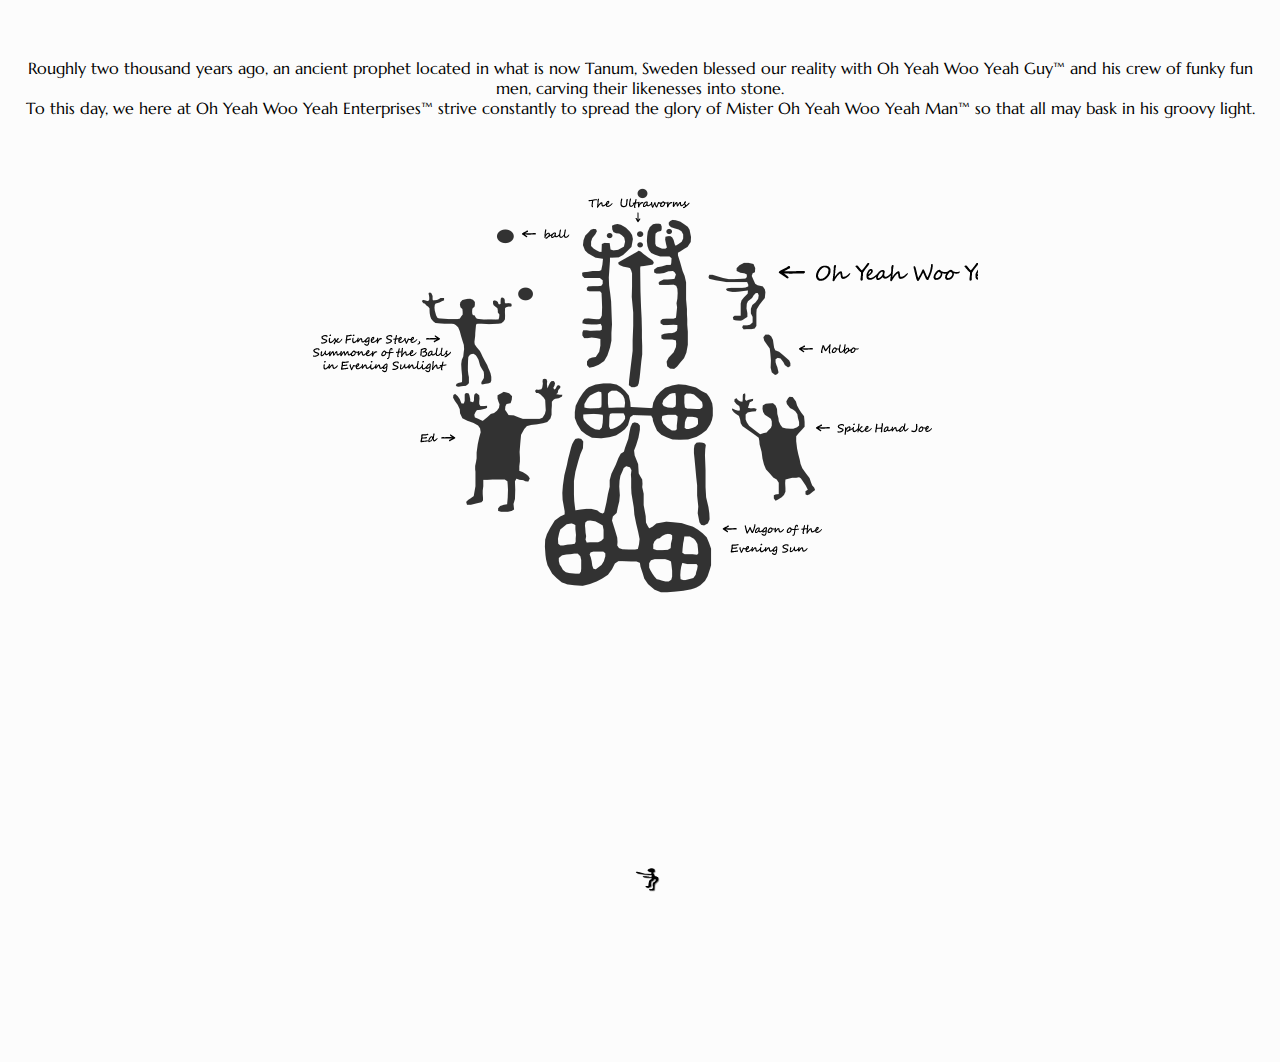
<file: about.html>
<!DOCTYPE html>
<html>
    <head>
        <title>forbidden knowledge</title>
        <link rel="stylesheet" href="style.css">
        <link rel="shortcut icon" type="image/x-icon" href="favicon.ico">
        <link href="https://fonts.googleapis.com/css?family=Marcellus|Marcellus+SC&display=swap" rel="stylesheet">
    </head>
    <body>
        <div class=dance style="text-align: center;">
            <p>Roughly two thousand years ago, an ancient prophet located in what is now Tanum, Sweden blessed our reality with Oh Yeah Woo Yeah Guy&trade; and his crew of funky fun men, carving their likenesses into stone.<br>To this day, we here at Oh Yeah Woo Yeah Enterprises&trade; strive constantly to spread the glory of Mister Oh Yeah Woo Yeah Man&trade; so that all may bask in his groovy light.</p>
        </div>
        <div style="text-align: center;">
            <img src="petroglyph.png">
        </div>
        <p><br><br><br><br><br></p>
        <div class="dance">
            <div class="gmap_canvas">
                <iframe width="640" height="360" id="gmap_canvas" src="https://maps.google.com/maps?q=C925%2BXM%20Soten%C3%A4s%20S%2C%20Sweden&t=&z=13&ie=UTF8&iwloc=&output=embed" frameborder="0" scrolling="no" marginheight="0" marginwidth="0"></iframe>
            </div>
            <style>.mapouter{position:relative;text-align:right;height:360px;width:640px;}.gmap_canvas {overflow:hidden;background:none!important;height:360px;width:640px;}</style>
        </div>
        <p><br><br><br><br><br><br><br></p>
    </body>
    <div class=footer>
        <a href="\"><img src="ohyeahwooyeah.png" style="width: 24px; height: 24px;"></a>
        <!--<br>
        <a href="#"><img src="catsnail.png" style="width: 20px; height: 20px;"></a>-->
    </div>
</file>
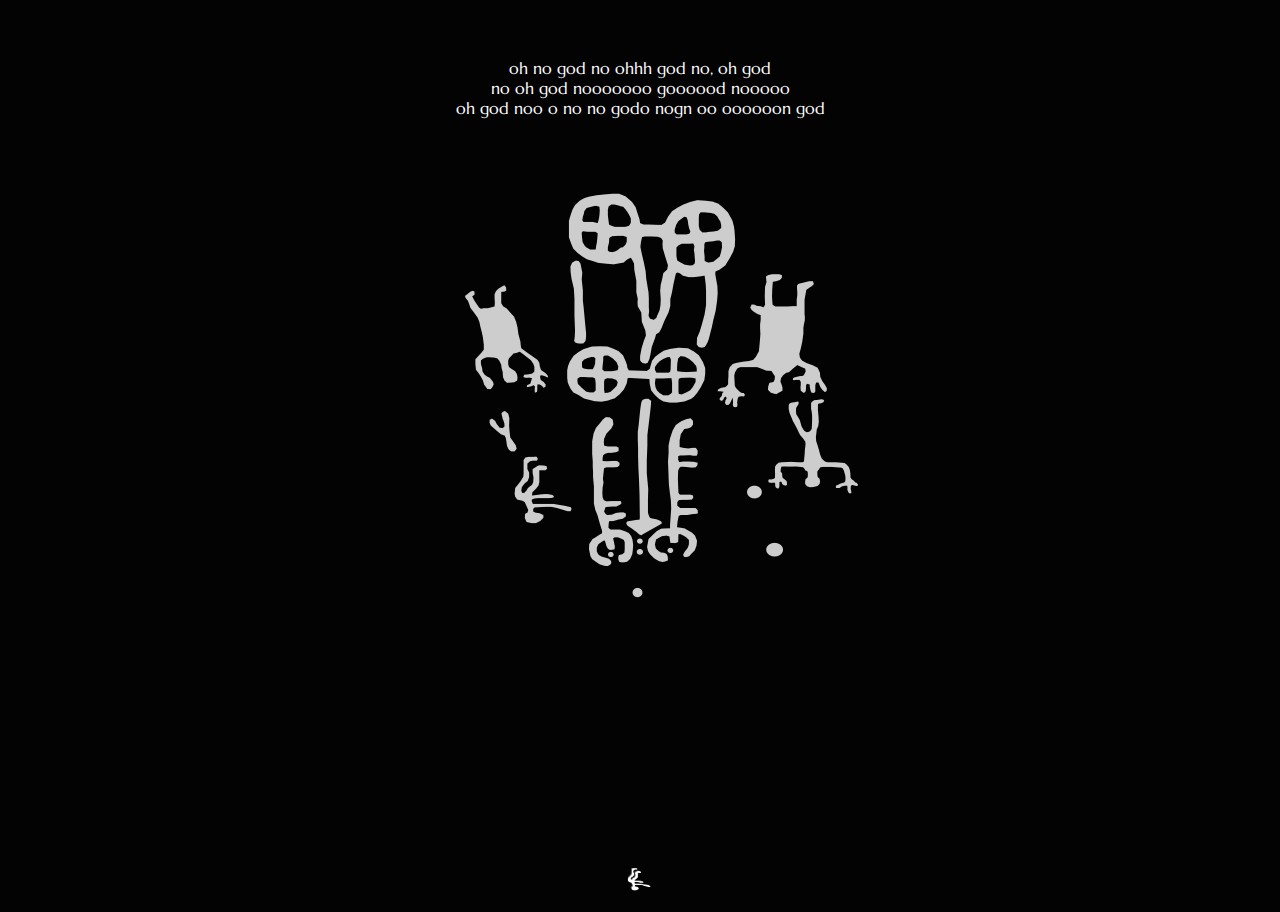
<file: help.html>
<!DOCTYPE html>
<html>
    <head>
        <title>sanctioned secrets</title>
        <link rel="stylesheet" href="ohnogodno.css">
        <link rel="shortcut icon" type="image/x-icon" href="ohnogodno.ico">
        <link href="https://fonts.googleapis.com/css?family=Marcellus|Marcellus+SC&display=swap" rel="stylesheet">
    </head>
    <body>
        <div class=dance>
            <p>oh no god no ohhh god no, oh god<br>no oh god nooooooo goooood nooooo<br>oh god noo o no no godo nogn oo oooooon god</p>
        </div>
        <div style="text-align: center;">
            <img src="ohnogodno-petroglyph.png">
        </div>
        <p><br><br><br><br><br></p>
        <div class="dance">
            <!-- <div class="gmap_canvas">
                <iframe width="640" height="360" id="gmap_canvas" src="https://maps.google.com/maps?q=C925%2BXM%20Soten%C3%A4s%20S%2C%20Sweden&t=&z=13&ie=UTF8&iwloc=&output=embed" frameborder="0" scrolling="no" marginheight="0" marginwidth="0"></iframe>
            </div>
            <style>.mapouter{position:relative;text-align:right;height:360px;width:640px;}.gmap_canvas {overflow:hidden;background:none!important;height:360px;width:640px;}</style>
        </div> -->
        <p><br><br><br><br><br><br><br></p>
    </body>
    <div class=footer>
        <a href="ohnogodno.html"><img src="ohnogodno.png" style="width: 24px; height: 24px;"></a>
    </div>
</file>
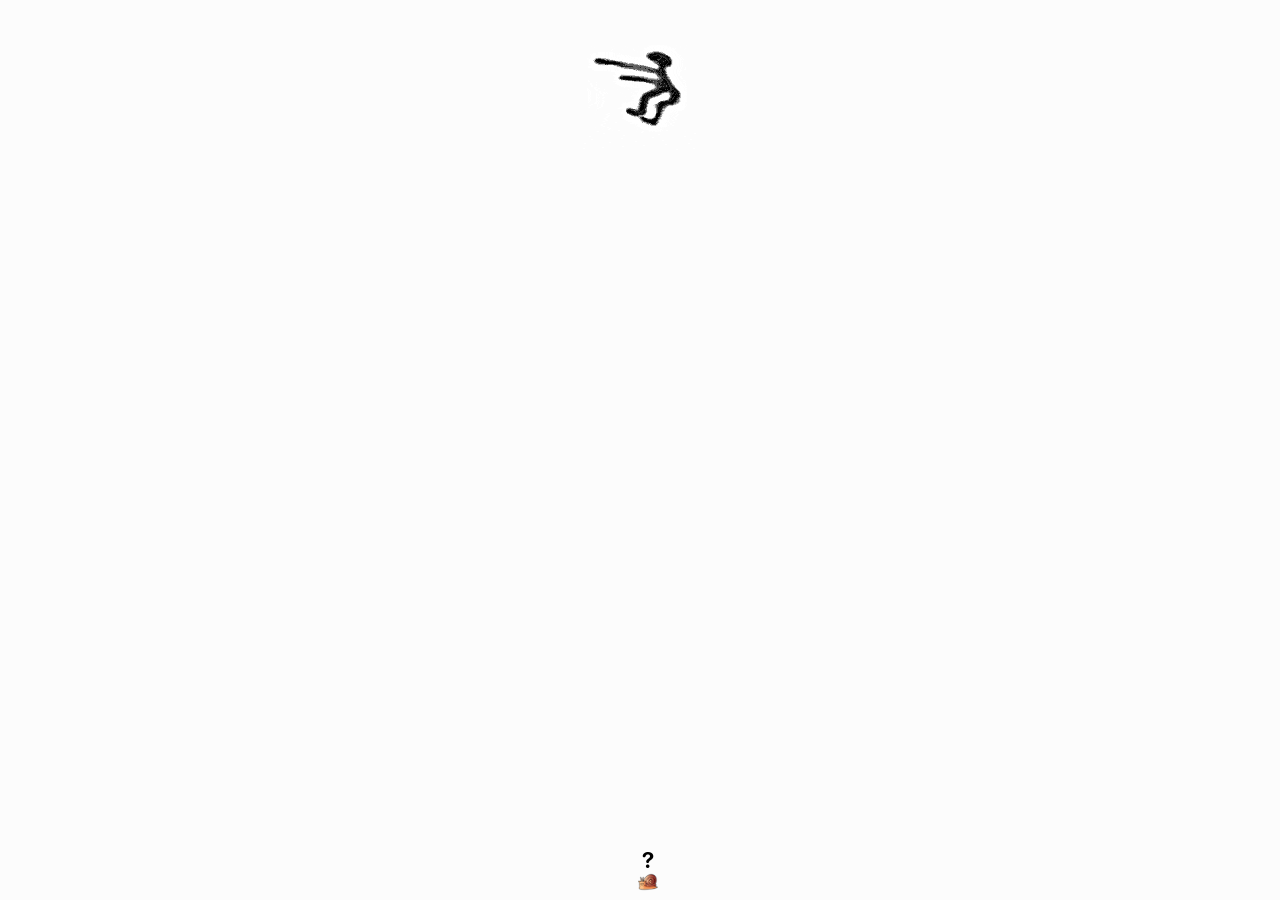
<file: index-old.html>
<!DOCTYPE html>
<html>
    <!-- OH YEAH WOO YEAH 
OⵀⴲⵀOⵀⴲⵀOⵀⴲⵀOⵀⴲⵀOⵀⴲⵀOⵀⴲⵀOⵀⴲⵀOⵀⴲⵀOⵀⴲⵀOⵀⴲⵀOⵀⴲⵀOⵀⴲⵀOⵀⴲⵀOⵀⴲⵀOⵀⴲⵀOⵀⴲⵀOⵀⴲⵀOⵀⴲⵀOⵀⴲⵀOⵀⴲⵀOⵀⴲⵀOⵀⴲⵀOⵀⴲⵀOⵀⴲⵀOⵀⴲⵀOⵀⴲⵀOⵀⴲⵀOⵀⴲⵀOⵀⴲⵀOⵀⴲⵀOⵀⴲⵀOⵀⴲⵀOⵀⴲⵀOⵀⴲⵀOⵀⴲⵀOⵀⴲⵀOⵀⴲⵀOⵀⴲⵀOⵀⴲⵀOⵀⴲⵀOⵀⴲⵀOⵀⴲⵀOⵀⴲⵀOⵀⴲⵀOⵀⴲⵀOⵀⴲⵀOⵀⴲⵀOⵀⴲⵀOⵀⴲⵀOⵀⴲⵀOⵀⴲⵀOⵀⴲⵀOⵀⴲⵀOⵀⴲⵀOⵀⴲⵀOⵀⴲⵀOⵀⴲⵀOⵀⴲⵀOⵀⴲⵀOⵀⴲⵀOⵀⴲⵀOⵀⴲⵀOⵀⴲⵀOⵀⴲⵀOⵀⴲⵀOⵀⴲⵀOⵀⴲⵀOⵀⴲⵀOⵀⴲⵀOⵀⴲⵀOⵀⴲⵀOⵀⴲⵀOⵀⴲⵀOⵀⴲⵀOⵀⴲⵀOⵀⴲⵀOⵀⴲⵀOⵀⴲⵀOⵀⴲⵀOⵀⴲⵀOⵀⴲⵀOⵀⴲⵀOⵀⴲⵀOⵀⴲⵀOⵀⴲⵀOⵀⴲⵀOⵀⴲⵀOⵀⴲⵀOⵀⴲⵀOⵀⴲⵀOⵀⴲⵀOⵀⴲⵀOⵀⴲⵀOⵀⴲⵀOⵀⴲⵀOⵀⴲⵀOⵀⴲⵀOⵀⴲⵀOⵀⴲⵀOⵀⴲⵀOⵀⴲⵀOⵀⴲⵀOⵀⴲⵀOⵀⴲⵀOⵀⴲⵀOⵀⴲⵀOⵀⴲⵀOⵀⴲⵀOⵀⴲⵀOⵀⴲⵀOⵀⴲⵀOⵀⴲⵀOⵀⴲⵀOⵀⴲⵀOⵀⴲⵀOⵀⴲⵀOⵀⴲⵀOⵀⴲⵀOⵀⴲⵀOⵀⴲⵀOⵀⴲⵀOⵀⴲⵀOⵀⴲⵀOⵀⴲⵀOⵀⴲⵀOⵀⴲⵀOⵀⴲⵀOⵀⴲⵀOⵀⴲⵀOⵀⴲⵀOⵀⴲⵀOⵀⴲⵀOⵀⴲⵀOⵀⴲⵀOⵀⴲⵀOⵀⴲⵀOⵀⴲⵀOⵀⴲⵀOⵀⴲⵀOⵀⴲⵀOⵀⴲⵀOⵀⴲⵀOⵀⴲⵀOⵀⴲⵀOⵀⴲⵀOⵀⴲⵀOⵀⴲⵀOⵀⴲⵀOⵀⴲⵀ -->
    <head>
        <title>oh yeah woooooo yeahh babey</title>
        <link rel="stylesheet" href="style.css">
        <link rel="shortcut icon" type="image/x-icon" href="favicon.ico">
        <link href="https://fonts.googleapis.com/css?family=Marcellus|Marcellus+SC&display=swap" rel="stylesheet">
    </head>
    <body>
        <div class=dance>
            <a href="https://surrealdave.bandcamp.com/track/oh-yeah-woo-yeah-babeyyy"><img src="ohyeahwooyeah.gif" alt="oh yeah woo yeah"/></a>
        </div>
        <embed name="sound" src="ohyeahwooyeah.mp3" loop="true" hidden="true" autostart="true">
    </body>
    <div class=footer>
        <a href="about.html"><img src="question.png" style="width: 16px; height: 16px;"></a>
        <br>
        <a href="#"><img src="catsnail.png" style="width: 20px; height: 20px;"></a>
    </div>
    <!-- site by Lumien - music by dave -->
</html>
</file>
<file: style.css>
body {
  background-color: #fcfcfc;
}

div.dance {
  height: 10em;
  display: flex;
  align-items: center;
  justify-content: center }
div.dance p {
  margin: 0;
  font-family: 'Marcellus', serif; 
}

div.footer { 
  position: fixed;     
  text-align: center;    
  bottom: 4px; 
  width: 100%; 
  font-family: 'Marcellus', serif;
  font-size: 14px;
} 

div.footer a {
  color: fuchsia;
}

div.footer p {
  font-family: 'Marcellus SC', serif;
  font-size: 14px;
}

div.footer2 { 
  position: fixed;     
  text-align: center;    
  bottom: 4px; 
  width: 100%; } 
div.footer2 p {
  font-family: 'Marcellus SC', serif;
  font-size: 14px;
}
</file>
<file: ohnogodno.css>
body {
  background-color: #030303;
}

body p {
  color: white;
  text-align: center;
}

div.dance {
  height: 10em;
  display: flex;
  align-items: center;
  justify-content: center }
div.dance p {
  margin: 0;
  font-family: 'Marcellus', serif; 
}

div.footer { 
  position: fixed;     
  text-align: center;    
  bottom: 4px; 
  width: 100%; 
  font-family: 'Marcellus', serif;
  font-size: 14px;
} 

div.footer a:link {
  color: #00FF00;
}

div.footer a:visited {
  color: #00FF00;
}

div.footer a:hover {
  color: #00FF00;
}

div.footer a:active {
  color: #00FF00;
}

div.footer p {
  font-family: 'Marcellus SC', serif;
  font-size: 14px;
}

div.footer2 { 
  position: fixed;     
  text-align: center;    
  bottom: 4px; 
  width: 100%; } 
div.footer2 p {
  font-family: 'Marcellus SC', serif;
  font-size: 14px;
}
</file>
